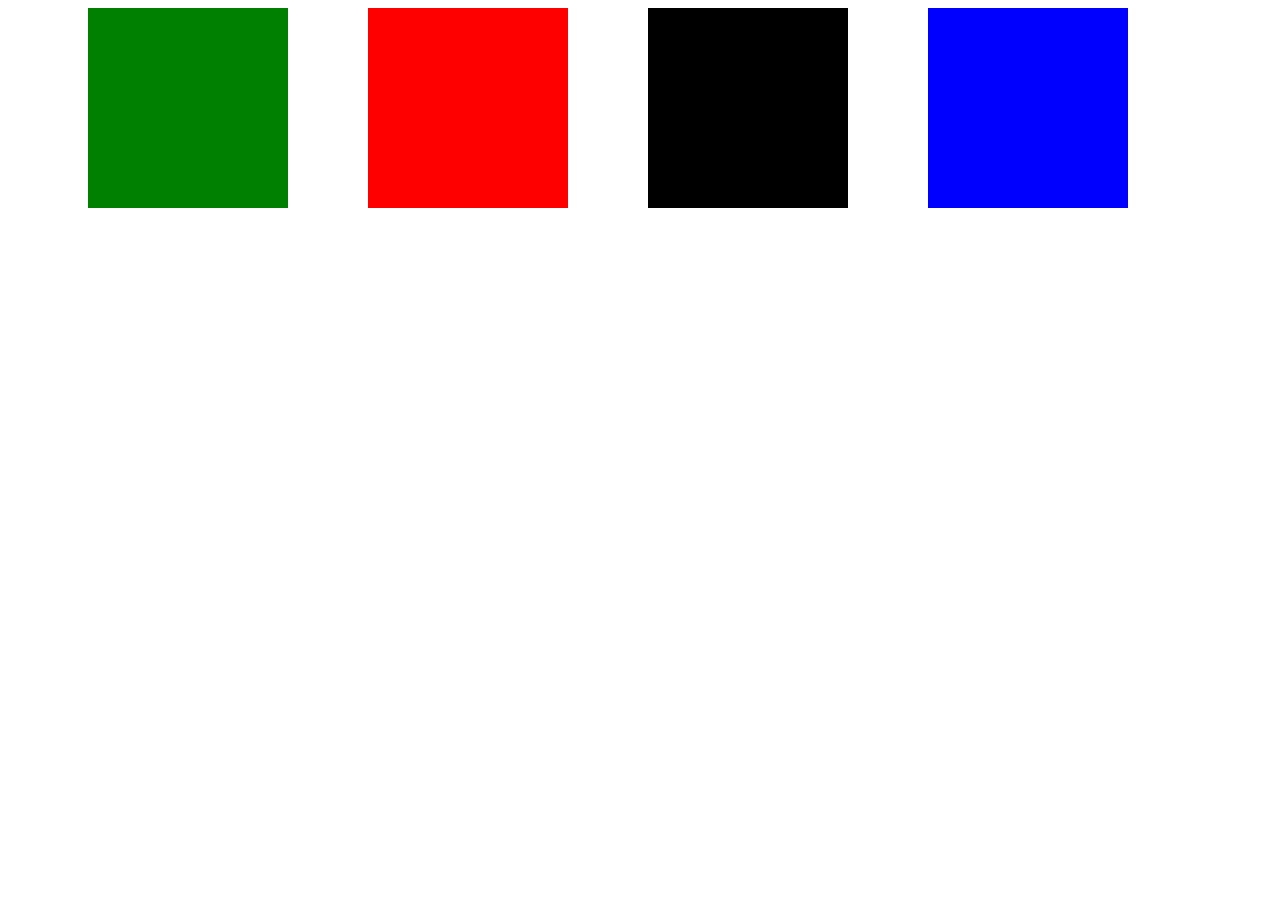
<file: opdracht_6.2/index.html>
<!DOCTYPE html>
<html lang="en">

<head>
    <meta charset="UTF-8">
    <meta name="viewport" content="width=device-width, initial-scale=1.0">
    <title>Flexbox Basic</title>
    <link rel="stylesheet" href="style.css">
</head>

<body>

    <main>
        <div class="container">
            <div class="blauw"></div>
            <div class="zwart"></div>
            <div class="rood"></div>
            <div class="groen"></div>
        </div>
    </main>
</body>

</html>
</file>
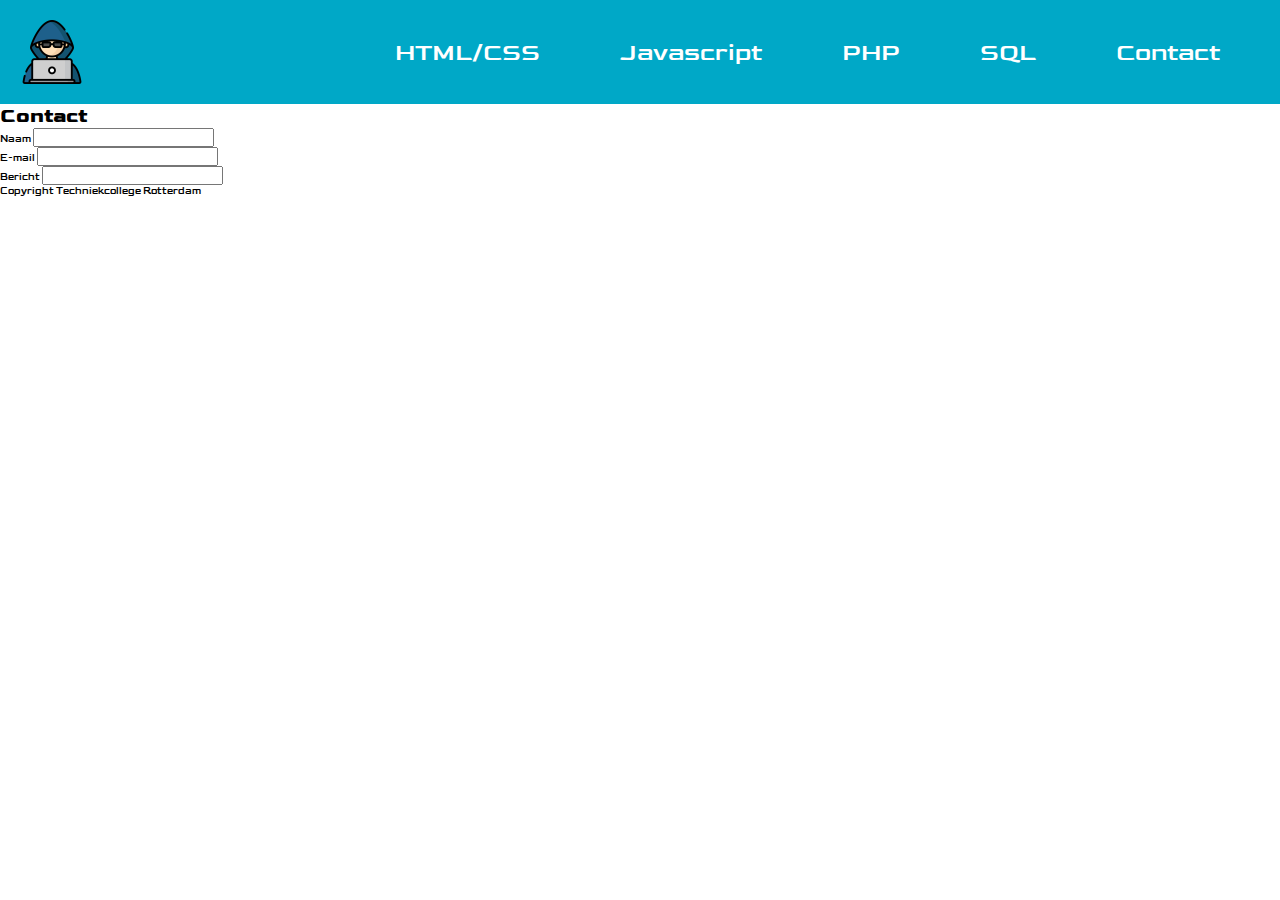
<file: opdracht_3.1/contact.html>
<!DOCTYPE html>
<html lang="en">
<head>
    <meta charset="UTF-8" />
    <meta http-equiv="X-UA-Compatible" content="IE=edge" />
    <meta name="viewport" content="width=device-width, initial-scale=1.0" />
    <link rel="preconnect" href="https://fonts.googleapis.com" />
    <link rel="preconnect" href="https://fonts.gstatic.com" crossorigin />
    <link
      href="https://fonts.googleapis.com/css2?family=Goldman:wght@700&display=swap"
      rel="stylesheet"
    /><title>Contact</title>
    <link rel="stylesheet" href="style.css" />
</head>
<body>
    <nav>
        <img src="./img/hacker.png" id="logo" />
        <ul>
          <li><a href="html-css.html">HTML/CSS</a></li>
          <li><a href="javascript.html">Javascript</a></li>
          <li><a href="php.html">PHP</a></li>
          <li><a href="sql.html">SQL</a></li>
          <li><a href="contact.html">Contact</a></li>
        </ul>
      </nav>

      <header>
        <h1>Contact</h1>
      </header>

      <form>
        <div>
          <label>Naam</label>
          <input type="name" id="name">
        </div>
        <div>
          <label>E-mail</label>
          <input type="email" id="email">
        </div>
        <div>
          <label>Bericht</label>
          <input type="bericht" id="bericht">
        </div>
      </form>

      <footer>Copyright Techniekcollege Rotterdam</footer>
</body>
</html>
</file>
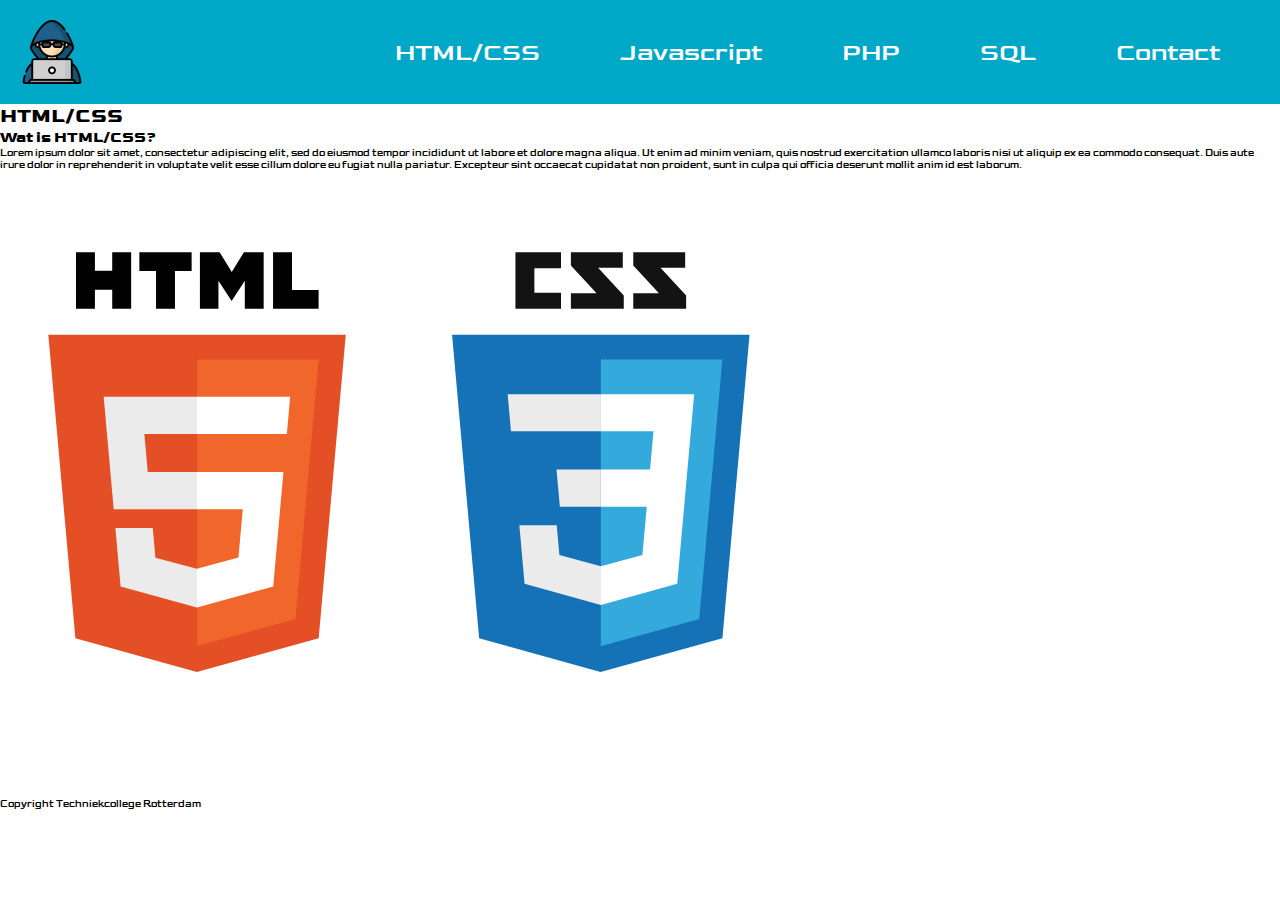
<file: opdracht_3.1/html-css.html>
<!DOCTYPE html>
<html lang="en">
<head>
    <meta charset="UTF-8" />
    <meta http-equiv="X-UA-Compatible" content="IE=edge" />
    <meta name="viewport" content="width=device-width, initial-scale=1.0" />
    <link rel="preconnect" href="https://fonts.googleapis.com" />
    <link rel="preconnect" href="https://fonts.gstatic.com" crossorigin />
    <link
      href="https://fonts.googleapis.com/css2?family=Goldman:wght@700&display=swap"
      rel="stylesheet"
    />
    <link rel="stylesheet" href="style.css" />
    <title>HTML/CSS</title>
</head>
<body>
  <nav>
    <img src="./img/hacker.png" id="logo" />
    <ul>
      <li><a href="html-css.html">HTML/CSS</a></li>
      <li><a href="javascript.html">Javascript</a></li>
      <li><a href="php.html">PHP</a></li>
      <li><a href="sql.html">SQL</a></li>
      <li><a href="contact.html">Contact</a></li>
    </ul>
  </nav>
      <header>
        <h1>HTML/CSS</h1>
      </header>

    <main>
        <section>
          <header>
            <h2>Wat is HTML/CSS?</h2>
          </header>
          <article>
            <p>Lorem ipsum dolor sit amet, consectetur adipiscing elit, sed do eiusmod tempor incididunt ut labore et dolore magna aliqua. Ut enim ad minim veniam, quis nostrud exercitation ullamco laboris nisi ut aliquip ex ea commodo consequat. Duis aute irure dolor in reprehenderit in voluptate velit esse cillum dolore eu fugiat nulla pariatur. Excepteur sint occaecat cupidatat non proident, sunt in culpa qui officia deserunt mollit anim id est laborum.</p>
            <img src="./img/html.png" alt="html/css">
          </article>
        </section>
    </main>
    <br>
    <footer>Copyright Techniekcollege Rotterdam</footer>
</body>
</html>
</file>
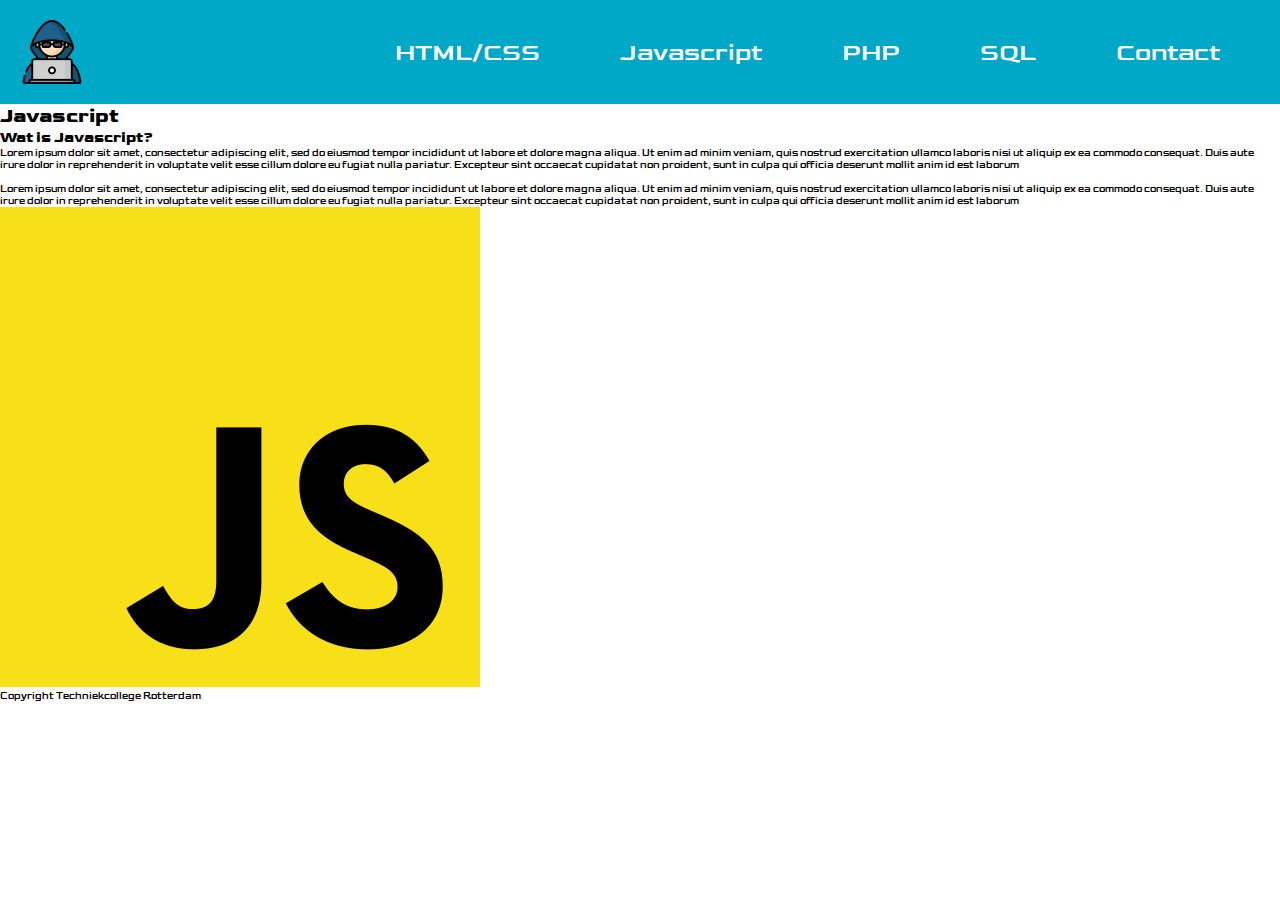
<file: opdracht_3.1/javascript.html>
<!DOCTYPE html>
<html lang="en">
<head>
  <meta charset="UTF-8" />
  <meta http-equiv="X-UA-Compatible" content="IE=edge" />
  <meta name="viewport" content="width=device-width, initial-scale=1.0" />
  <link rel="preconnect" href="https://fonts.googleapis.com" />
  <link rel="preconnect" href="https://fonts.gstatic.com" crossorigin />
  <link
    href="https://fonts.googleapis.com/css2?family=Goldman:wght@700&display=swap"
    rel="stylesheet"
  /><title>Opdracht 3</title>
  <link rel="stylesheet" href="style.css" />
</head>
<body>
    <nav>
        <img src="./img/hacker.png" id="logo" />
        <ul>
          <li><a href="html-css.html">HTML/CSS</a></li>
          <li><a href="javascript.html">Javascript</a></li>
          <li><a href="php.html">PHP</a></li>
          <li><a href="sql.html">SQL</a></li>
          <li><a href="contact.html">Contact</a></li>
        </ul>
      </nav>

      <header>
        <h1>Javascript</h1>
      </header>

      <main>
        <section>
          <header>
            <h2>Wat is Javascript?</h2>
          </header>
          <article>
            <p>Lorem ipsum dolor sit amet, consectetur adipiscing elit, sed do eiusmod tempor incididunt ut labore et dolore magna aliqua. Ut enim ad minim veniam, quis nostrud exercitation ullamco laboris nisi ut aliquip ex ea commodo consequat. Duis aute irure dolor in reprehenderit in voluptate velit esse cillum dolore eu fugiat nulla pariatur. Excepteur sint occaecat cupidatat non proident, sunt in culpa qui officia deserunt mollit anim id est laborum</p>
            <br>
            <p>Lorem ipsum dolor sit amet, consectetur adipiscing elit, sed do eiusmod tempor incididunt ut labore et dolore magna aliqua. Ut enim ad minim veniam, quis nostrud exercitation ullamco laboris nisi ut aliquip ex ea commodo consequat. Duis aute irure dolor in reprehenderit in voluptate velit esse cillum dolore eu fugiat nulla pariatur. Excepteur sint occaecat cupidatat non proident, sunt in culpa qui officia deserunt mollit anim id est laborum</p>
            <img src="./img/javascript.png" alt="javascript.html">
          </article>
        </section>
      </main>
      <footer>Copyright Techniekcollege Rotterdam</footer>
</body>
</html>
</file>
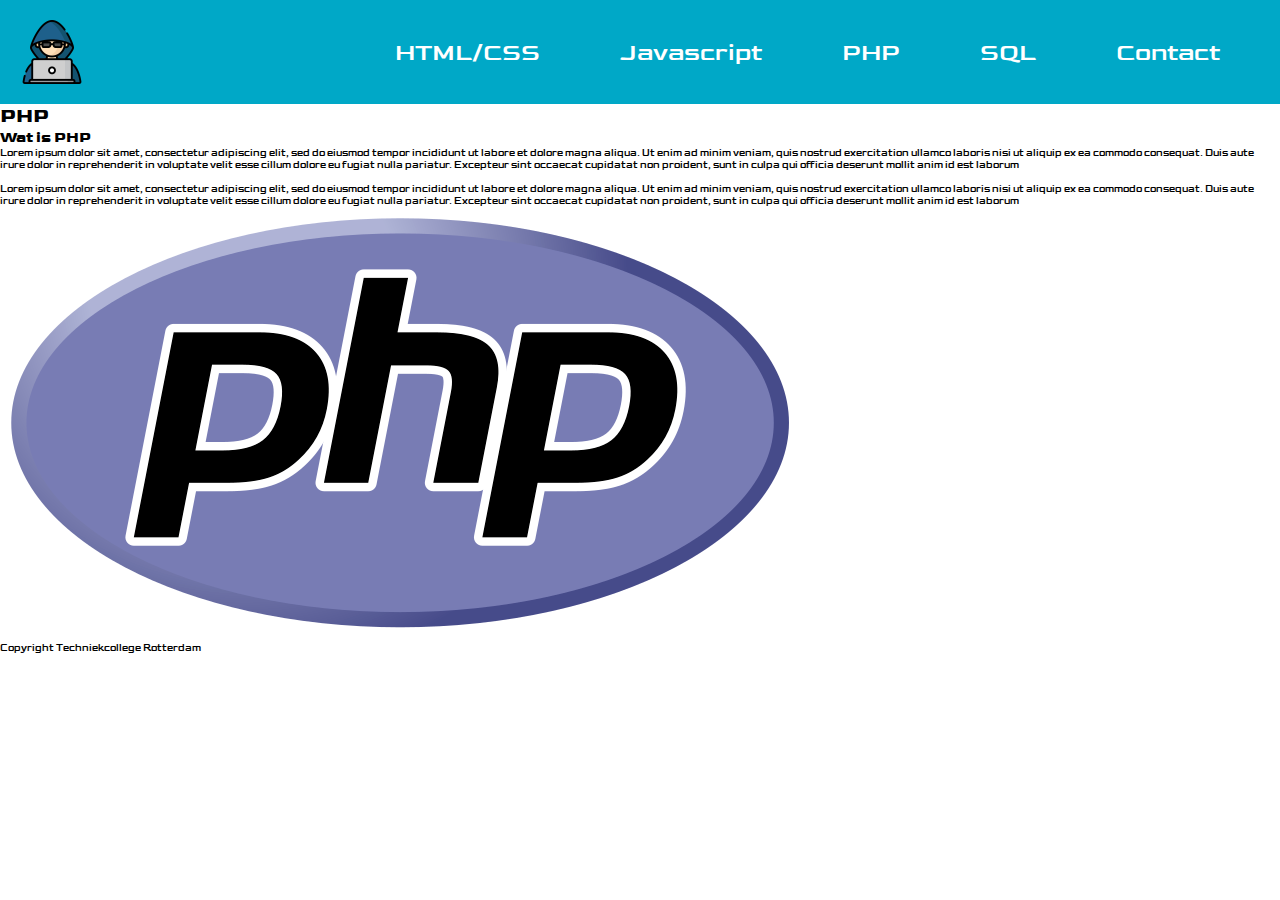
<file: opdracht_3.1/php.html>
<!DOCTYPE html>
<html lang="en">
<head>
  <meta charset="UTF-8" />
  <meta http-equiv="X-UA-Compatible" content="IE=edge" />
  <meta name="viewport" content="width=device-width, initial-scale=1.0" />
  <link rel="preconnect" href="https://fonts.googleapis.com" />
  <link rel="preconnect" href="https://fonts.gstatic.com" crossorigin />
  <link
    href="https://fonts.googleapis.com/css2?family=Goldman:wght@700&display=swap"
    rel="stylesheet"
  /><title>Opdracht 3</title>
  <link rel="stylesheet" href="style.css" />
</head>
<body>
    <nav>
        <img src="./img/hacker.png" id="logo" />
        <ul>
          <li><a href="html-css.html">HTML/CSS</a></li>
          <li><a href="javascript.html">Javascript</a></li>
          <li><a href="php.html">PHP</a></li>
          <li><a href="sql.html">SQL</a></li>
          <li><a href="contact.html">Contact</a></li>
        </ul>
      </nav>

      <header>
        <h1>PHP</h1>
      </header>

      <main>
        <section>
          <header>
            <h2>Wat is PHP</h2>
          </header>
        <article>
          <p>Lorem ipsum dolor sit amet, consectetur adipiscing elit, sed do eiusmod tempor incididunt ut labore et dolore magna aliqua. Ut enim ad minim veniam, quis nostrud exercitation ullamco laboris nisi ut aliquip ex ea commodo consequat. Duis aute irure dolor in reprehenderit in voluptate velit esse cillum dolore eu fugiat nulla pariatur. Excepteur sint occaecat cupidatat non proident, sunt in culpa qui officia deserunt mollit anim id est laborum</p>
          <br>
          <p>Lorem ipsum dolor sit amet, consectetur adipiscing elit, sed do eiusmod tempor incididunt ut labore et dolore magna aliqua. Ut enim ad minim veniam, quis nostrud exercitation ullamco laboris nisi ut aliquip ex ea commodo consequat. Duis aute irure dolor in reprehenderit in voluptate velit esse cillum dolore eu fugiat nulla pariatur. Excepteur sint occaecat cupidatat non proident, sunt in culpa qui officia deserunt mollit anim id est laborum</p>
          <img src="./img/php.png" alt="php">
        </article>
      </section>
      </main>
      <footer>Copyright Techniekcollege Rotterdam</footer>
</body>
</html>
</file>
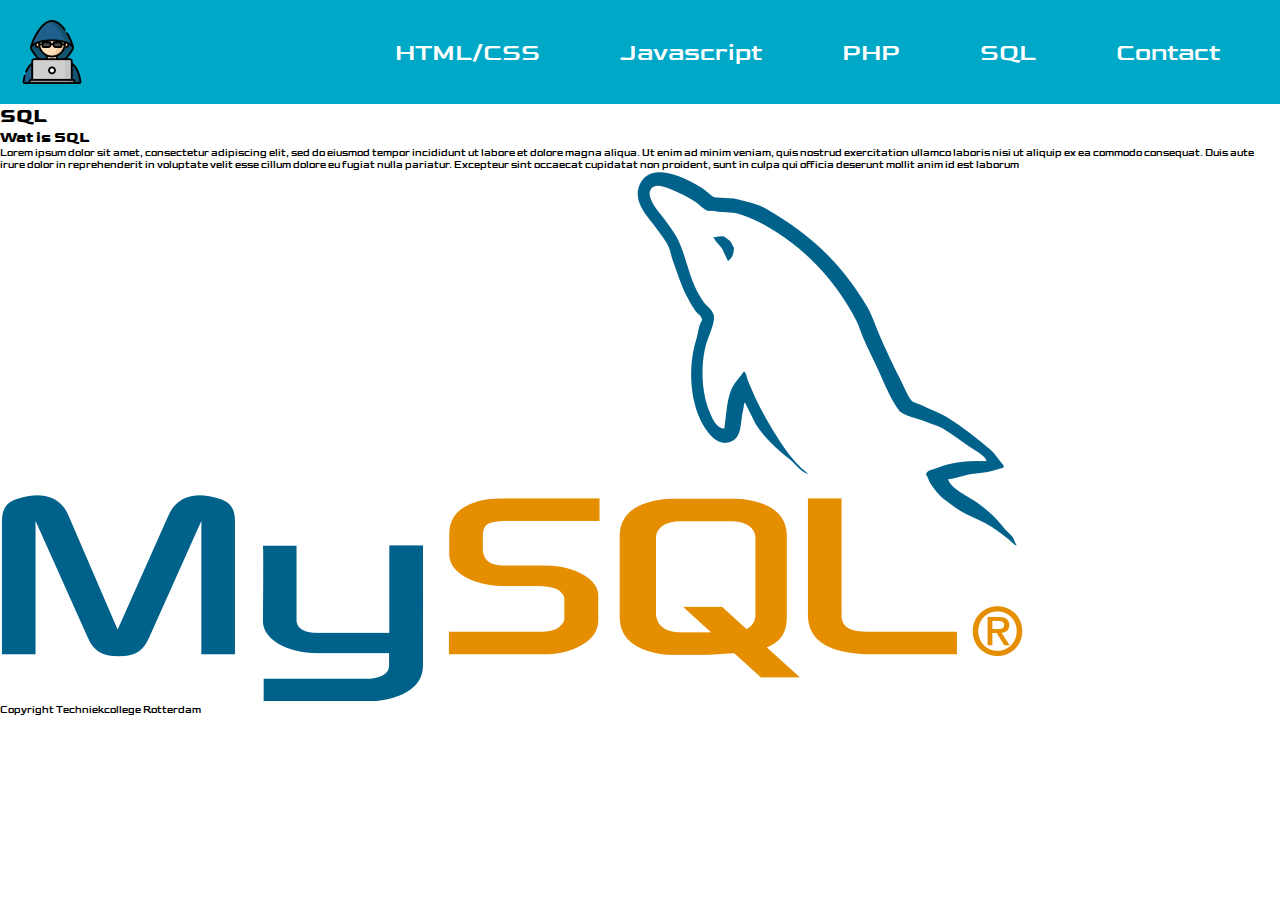
<file: opdracht_3.1/sql.html>
<!DOCTYPE html>
<html lang="en">
<head>
  <meta charset="UTF-8" />
  <meta http-equiv="X-UA-Compatible" content="IE=edge" />
  <meta name="viewport" content="width=device-width, initial-scale=1.0" />
  <link rel="preconnect" href="https://fonts.googleapis.com" />
  <link rel="preconnect" href="https://fonts.gstatic.com" crossorigin />
  <link
    href="https://fonts.googleapis.com/css2?family=Goldman:wght@700&display=swap"
    rel="stylesheet"
  /><title>Opdracht 3</title>
  <link rel="stylesheet" href="style.css" />
</head>
<body>
    <nav>
        <img src="./img/hacker.png" id="logo" />
        <ul>
          <li><a href="html-css.html">HTML/CSS</a></li>
          <li><a href="javascript.html">Javascript</a></li>
          <li><a href="php.html">PHP</a></li>
          <li><a href="sql.html">SQL</a></li>
          <li><a href="contact.html">Contact</a></li>
        </ul>
      </nav>
      
      <header>
        <h1>SQL</h1>
      </header>

      <main>
        <section>
          <header>
            <h2>Wat is SQL</h2>
          </header>
          <article>
            <p>Lorem ipsum dolor sit amet, consectetur adipiscing elit, sed do eiusmod tempor incididunt ut labore et dolore magna aliqua. Ut enim ad minim veniam, quis nostrud exercitation ullamco laboris nisi ut aliquip ex ea commodo consequat. Duis aute irure dolor in reprehenderit in voluptate velit esse cillum dolore eu fugiat nulla pariatur. Excepteur sint occaecat cupidatat non proident, sunt in culpa qui officia deserunt mollit anim id est laborum</p>
            <img src="./img/mysql.png">
          </article>
        </section>
      </main>
      <footer>Copyright Techniekcollege Rotterdam</footer>
</body>
</html>
</file>
<file: opdracht_6.2/style.css>
.container {
    display: flex;
    flex-wrap: wrap;
    flex-direction: row-reverse;
    justify-content: space-evenly;
    max-width: 1200px;
}

.blauw {
    background-color: blue;
    width: 200px;
    height: 200px;
}

.zwart {
    background-color: black;
    width: 200px;
    height: 200px;
}

.rood {
    background-color: red;
    width: 200px;
    height: 200px;
}

.groen {
    background-color: green;
    width: 200px;
    height: 200px;
}
</file>
<file: opdracht_3.1/style.css>
* {
  margin: 0;
  padding: 0;
  box-sizing: border-box;
}
html {
  font-size: 62.5%;
}
body {
  font-family: "Goldman", cursive;
}

nav {
  display: flex;
  width: 100%;
  padding: 2rem;
  min-height: 10vh;
  align-items: center;
  flex-wrap: wrap;
  margin: auto;
  background: #00a8c7;
  justify-content: space-between;
}
nav ul {
  display: flex;
  align-items: center;
  list-style-type: none;
}
nav li {
  font-size: 2.5rem;
  padding: 0 4rem 0 4rem;
}
nav a {
  color: white;
  text-decoration: none;
}
nav img {
  width: 5vw;
}
</file>
